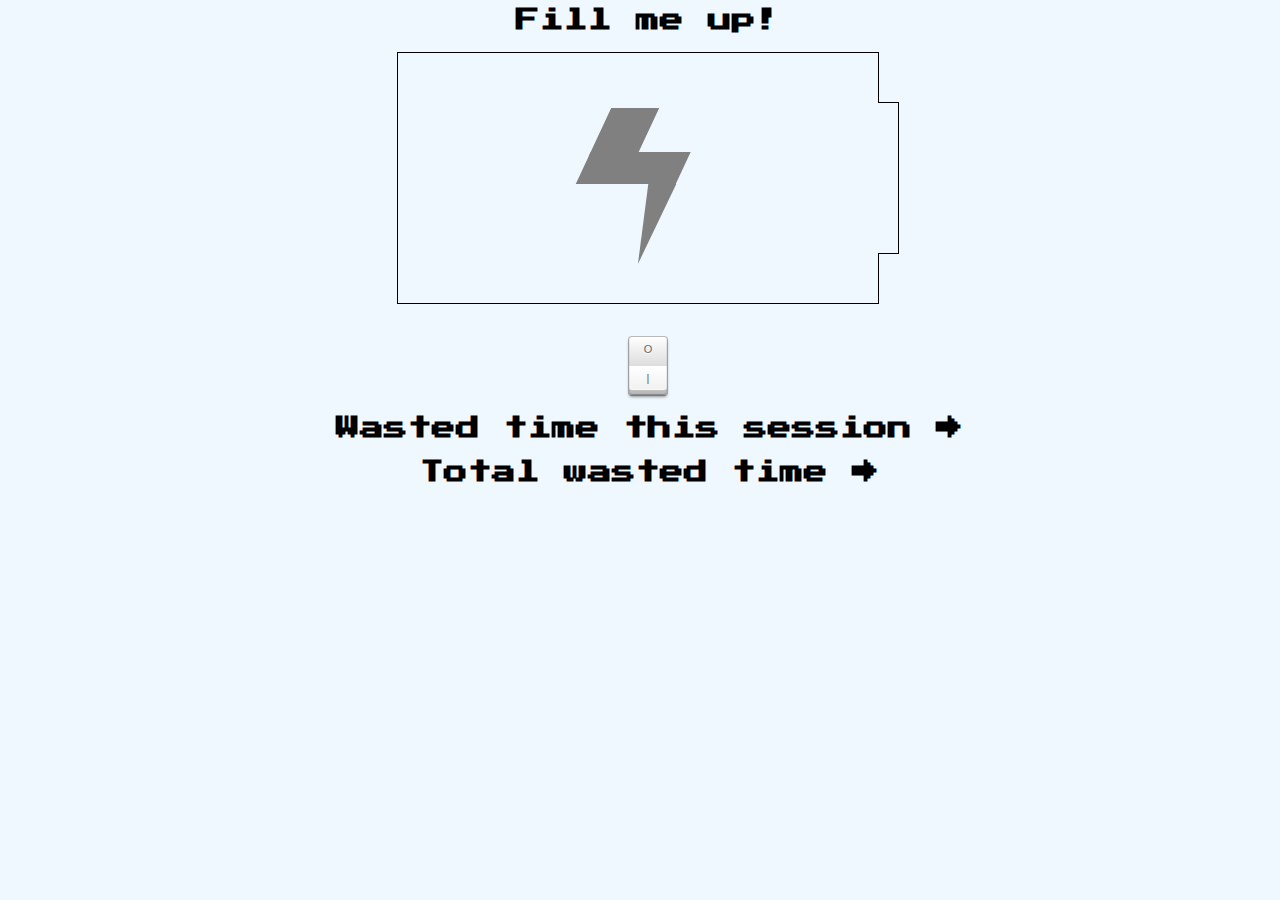
<file: battery/index.html>
<html>
<head>
    <title>Tolol Battery</title>
    <link rel="stylesheet" type="text/css" href="battery.css">
    <link href='https://fonts.googleapis.com/css?family=Press+Start+2P' rel='stylesheet' type='text/css'>
    <script src="https://ajax.googleapis.com/ajax/libs/jquery/2.2.2/jquery.min.js"></script>
    <script src="battery.js"></script>
</head>
<body>
    <h2>Fill me up!</h2>
    <div id="battery">
        <div id="battery-fill">
        </div>
        <div id="battery-head-offset-bottom"></div>
        <div id="battery-head-offset-top"></div>
        <div class="thunder"></div>
    </div>
    <br><br>
    <span class="toggle">
        <input id="charge-toggle" type="checkbox">
        <label data-off="O" data-on="|"></label>
    </span>
    <h2>Wasted time this session &rarr; <span id="swt"></span></h2>
    <h2>Total wasted time &rarr; <span id="twt"></span></h2>
</body>
</html>
</file>
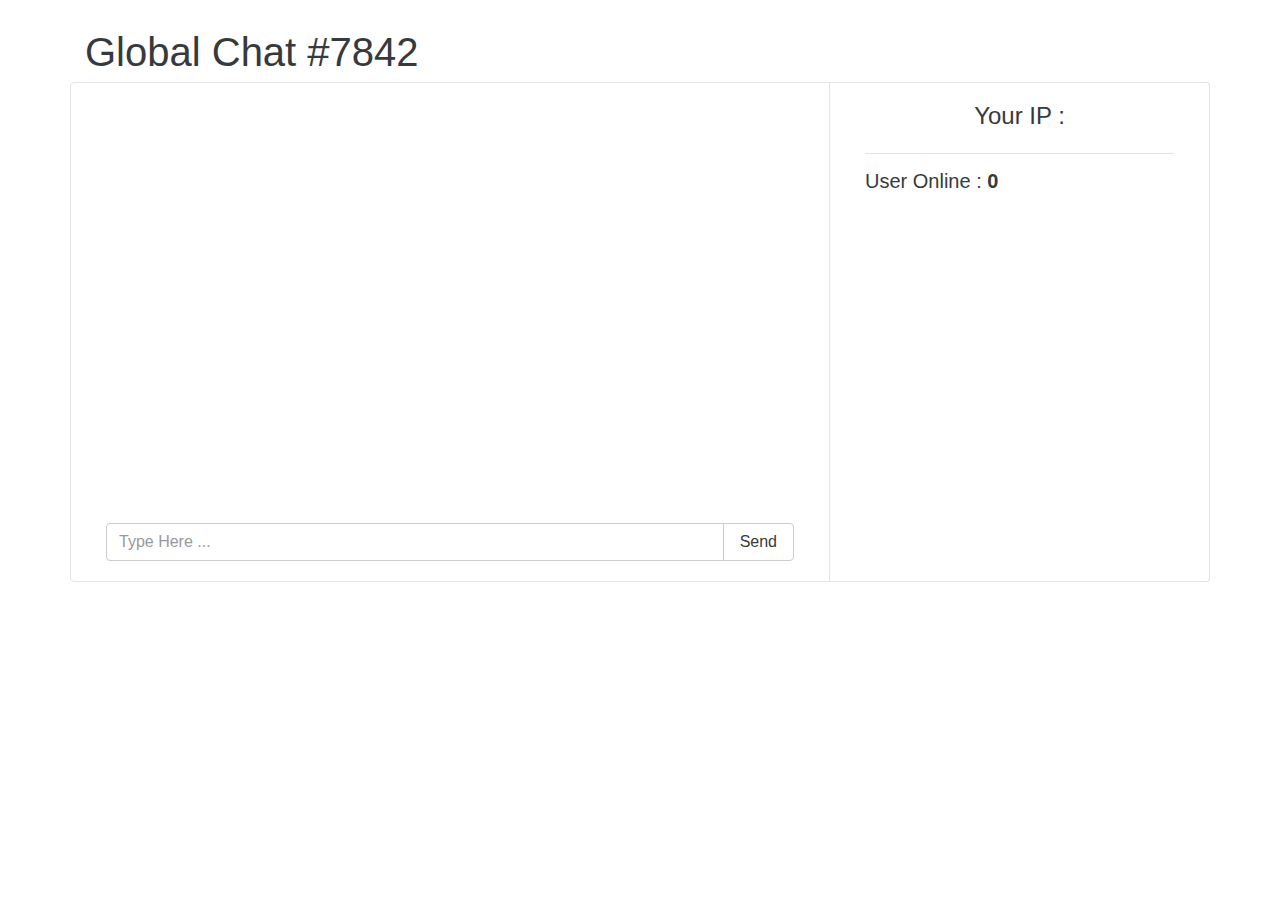
<file: globalchat/index.html>
<!DOCTYPE html>
<html lang="en">
<head>
    <meta charset="UTF-8">
    <title>Tolol Chat</title>
    <link href="css/bootstrap.css" rel="stylesheet">
</head>
<body id="main">

</body>
<script defer src="js/libs/cleverbot.io.js" type="text/javascript"></script>
<script defer src="js/libs/jquery.js" type="text/javascript"></script>
<script defer src="js/libs/JSXTransformer.js" type="text/javascript"></script>
<script defer src="js/libs/react.js" type="text/javascript"></script>
<script defer src="js/libs/reflux.js" type="text/javascript"></script>

<script defer src="js/tolol/Text.js" type="text/javascript"></script>
<script defer src="js/tolol/TololAction.js" type="text/javascript"></script>
<script defer src="js/tolol/TololStore.js" type="text/javascript"></script>
<script defer src="js/tolol/TololComponent.jsx" type="text/jsx"></script>
<script defer src="js/tolol/Tolol.js" type="text/javascript"></script>

</html>
</file>
<file: battery/battery.css>
body {
    width: 100%;
    text-align: center;
    background-color: aliceblue;
    font-smooth: never;
    -webkit-font-smoothing: none;
    font-family: 'Press Start 2P', cursive;
}

#battery {
    border: 1px solid black;
    width: 500px;
    height: 250px;
    margin:auto;
    position:relative;
}

#battery-fill {
    height: 100%;
    transition: width linear 0.5s;
}

#battery-head-offset-bottom, #battery-head-offset-top {
    background-color:aliceblue;
    height:50px;
    width:20px;
    border-left: 1px solid black;
}

#battery-head-offset-top {
    position:absolute;
    top:-1px;
    right:-1px;
    border-bottom: 1px solid black;
}

#battery-head-offset-bottom {
    position:absolute;
    right:-1px;
    bottom:-1px;
    border-top: 1px solid black;
}

.toggle {
    position:relative;
    display:inline-block;
    width:40px;
    height:60px;
    background-color:#bbb;
    -webkit-border-radius:4px;
    -moz-border-radius:4px;
    border-radius:4px;
    text-align:center;
}

.toggle input {
    width:100%;
    height:100%;
    margin:0 0;
    padding:0 0;
    position:absolute;
    top:0;
    right:0;
    bottom:0;
    left:0;
    z-index:2;
    cursor:pointer;
    opacity:0;
    filter:alpha(opacity=0);
}

.toggle label {
    display:block;
    position:absolute;
    top:1px;
    right:1px;
    bottom:1px;
    left:1px;
    background-image:-webkit-linear-gradient(top,#fff 0%,#ddd 50%,#fff 50%,#eee 100%);
    background-image:-moz-linear-gradient(top,#fff 0%,#ddd 50%,#fff 50%,#eee 100%);
    background-image:-ms-linear-gradient(top,#fff 0%,#ddd 50%,#fff 50%,#eee 100%);
    background-image:-o-linear-gradient(top,#fff 0%,#ddd 50%,#fff 50%,#eee 100%);
    background-image:linear-gradient(top,#fff 0%,#ddd 50%,#fff 50%,#eee 100%);
    -webkit-box-shadow:0 2px 3px rgba(0,0,0,0.4),
    inset 0 -1px 1px #888,
    inset 0 -5px 1px #bbb,
    inset 0 -6px 0 white;
    -moz-box-shadow:0 2px 3px rgba(0,0,0,0.4),
    inset 0 -1px 1px #888,
    inset 0 -5px 1px #bbb,
    inset 0 -6px 0 white;
    box-shadow:0 2px 3px rgba(0,0,0,0.4),
    inset 0 -1px 1px #888,
    inset 0 -5px 1px #bbb,
    inset 0 -6px 0 white;
    -webkit-border-radius:3px;
    -moz-border-radius:3px;
    border-radius:3px;
    font:normal 11px Arial,Sans-Serif;
    color:#666;
    text-shadow:0 1px 0 white;
    cursor:text;
}

.toggle label:before {
    content:attr(data-off);
    position:absolute;
    top:6px;
    right:0;
    left:0;
    z-index:4;
}

.toggle label:after {
    content:attr(data-on);
    position:absolute;
    right:0;
    bottom:11px;
    left:0;
    color:#666;
    text-shadow:0 -1px 0 #eee;
}

.toggle input:checked + label {
    background-image:-webkit-linear-gradient(top,#eee 0%,#ccc 50%,#fff 50%,#eee 100%);
    background-image:-moz-linear-gradient(top,#eee 0%,#ccc 50%,#fff 50%,#eee 100%);
    background-image:-ms-linear-gradient(top,#eee 0%,#ccc 50%,#fff 50%,#eee 100%);
    background-image:-o-linear-gradient(top,#eee 0%,#ccc 50%,#fff 50%,#eee 100%);
    background-image:linear-gradient(top,#eee 0%,#ccc 50%,#fff 50%,#eee 100%);
    -webkit-box-shadow:0 0 1px rgba(0,0,0,0.4),
    inset 0 1px 7px -1px #ccc,
    inset 0 5px 1px #fafafa,
    inset 0 6px 0 white;
    -moz-box-shadow:0 0 1px rgba(0,0,0,0.4),
    inset 0 1px 7px -1px #ccc,
    inset 0 5px 1px #fafafa,
    inset 0 6px 0 white;
    box-shadow:0 0 1px rgba(0,0,0,0.4),
    inset 0 1px 7px -1px #ccc,
    inset 0 5px 1px #fafafa,
    inset 0 6px 0 white;
}

.toggle input:checked:hover + label {
    -webkit-box-shadow:0 1px 3px rgba(0,0,0,0.4),
    inset 0 1px 7px -1px #ccc,
    inset 0 5px 1px #fafafa,
    inset 0 6px 0 white;
    -moz-box-shadow:0 1px 3px rgba(0,0,0,0.4),
    inset 0 1px 7px -1px #ccc,
    inset 0 5px 1px #fafafa,
    inset 0 6px 0 white;
    box-shadow:0 1px 3px rgba(0,0,0,0.4),
    inset 0 1px 7px -1px #ccc,
    inset 0 5px 1px #fafafa,
    inset 0 6px 0 white;
}

.toggle input:checked + label:before {
    z-index:1;
    top:11px;
}

.toggle input:checked + label:after {
    bottom:9px;
    color:#aaa;
    text-shadow:none;
    z-index:4;
}

.thunder.active, .thunder.active:before {
    background: #f9db62 !important;
}

.thunder.active:after {
    border-top-color: #f9db62 !important;
}

.thunder{
    position: absolute;
    bottom: 165px;
    left: 220px;
    width: 12px;
    height: 12px;
    background: gray;
    transform: skew(-25deg) scale(4);
}

.thunder:before{
    content: '';
    position: absolute;
    top: 11px;
    left: 0px;
    width: 25px;
    height: 8px;
    background: gray;
}

.thunder:after{
    content: '';
    position: absolute;
    width: 0;
    height: 0;
    top: 19px;
    right: -16px;
    border-left: 1px solid transparent;
    border-right: 6px solid transparent;

    border-top: 20px solid gray;
    transform: skew(16deg);
}
</file>
